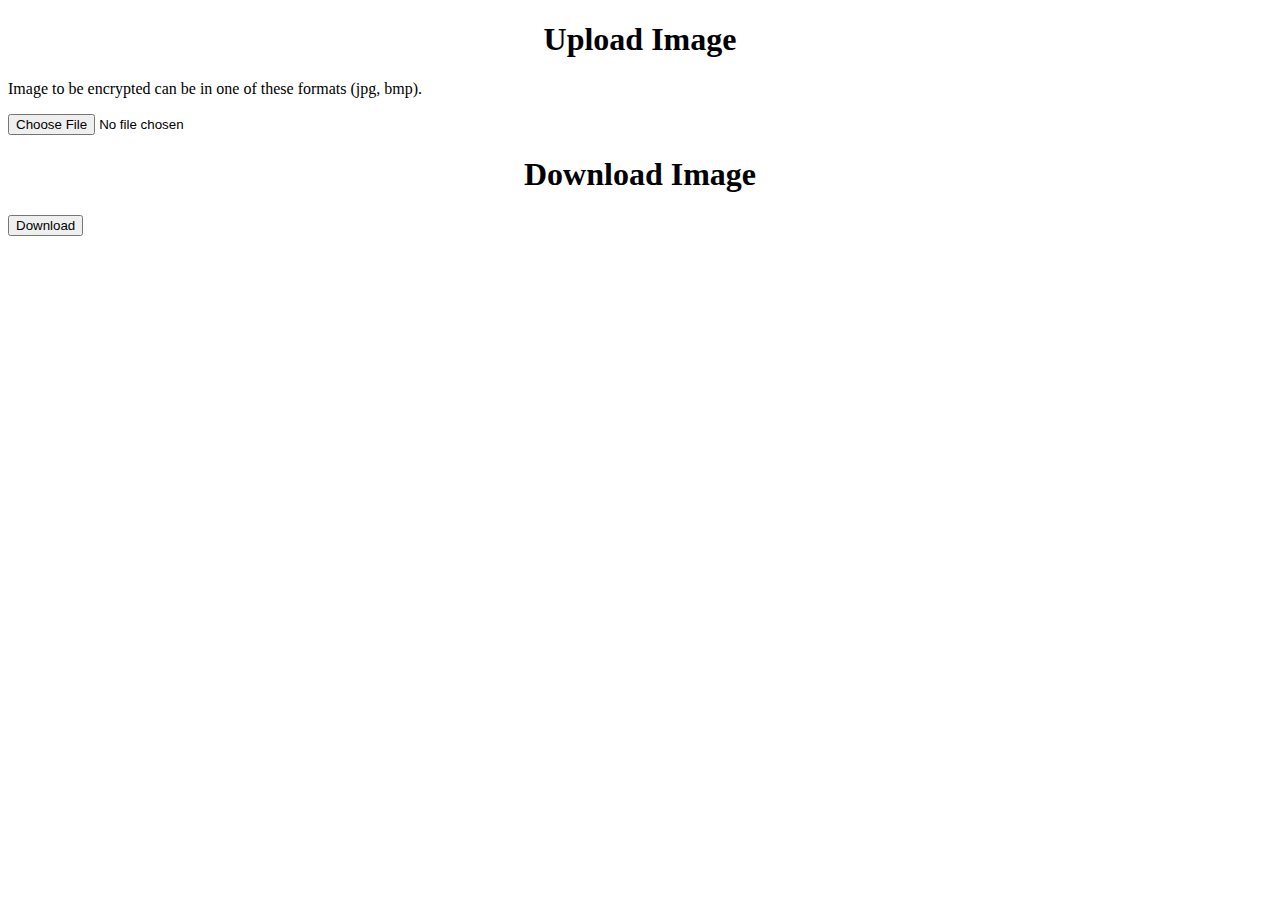
<file: index.html>
<!DOCTYPE html>
<html>

<head>

</head>

<body>
    
    <h1>Upload Image</h1>
    <p>Image to be encrypted can be in one of these formats (jpg, bmp).</p>
    <input type="file" id="btn-upload" name="filename">
    <h1>Download Image</h1>
    <input type="button" id="btn-download" value="Download" />

</body>

</html>
<script>
    // https://python-adv-web-apps.readthedocs.io/en/latest/flask_db1.html
    // https://pycryptodome.readthedocs.io/en/latest/src/examples.html
    // https://github.com/user163/image-encryption/blob/main/PyImgEnc.py
    // function to download file
    function download(file, text) {
        var element = document.createElement('a');
        // set 
        element.setAttribute('href',
            'data:text/plain;charset=utf-8, '
            + encodeURIComponent(text));
        element.setAttribute('download', file);
        document.body.appendChild(element);
        element.click();

        document.body.removeChild(element);
    }

    // Start file download.
    document.getElementById("btn-download").addEventListener("click", function () {
        var text = document.getElementById("text").value;
        var filename = "";
        download(filename, text);
    }, false);
</script>

<style>
    h1{
        text-align: center;
    }
</style>
</file>
